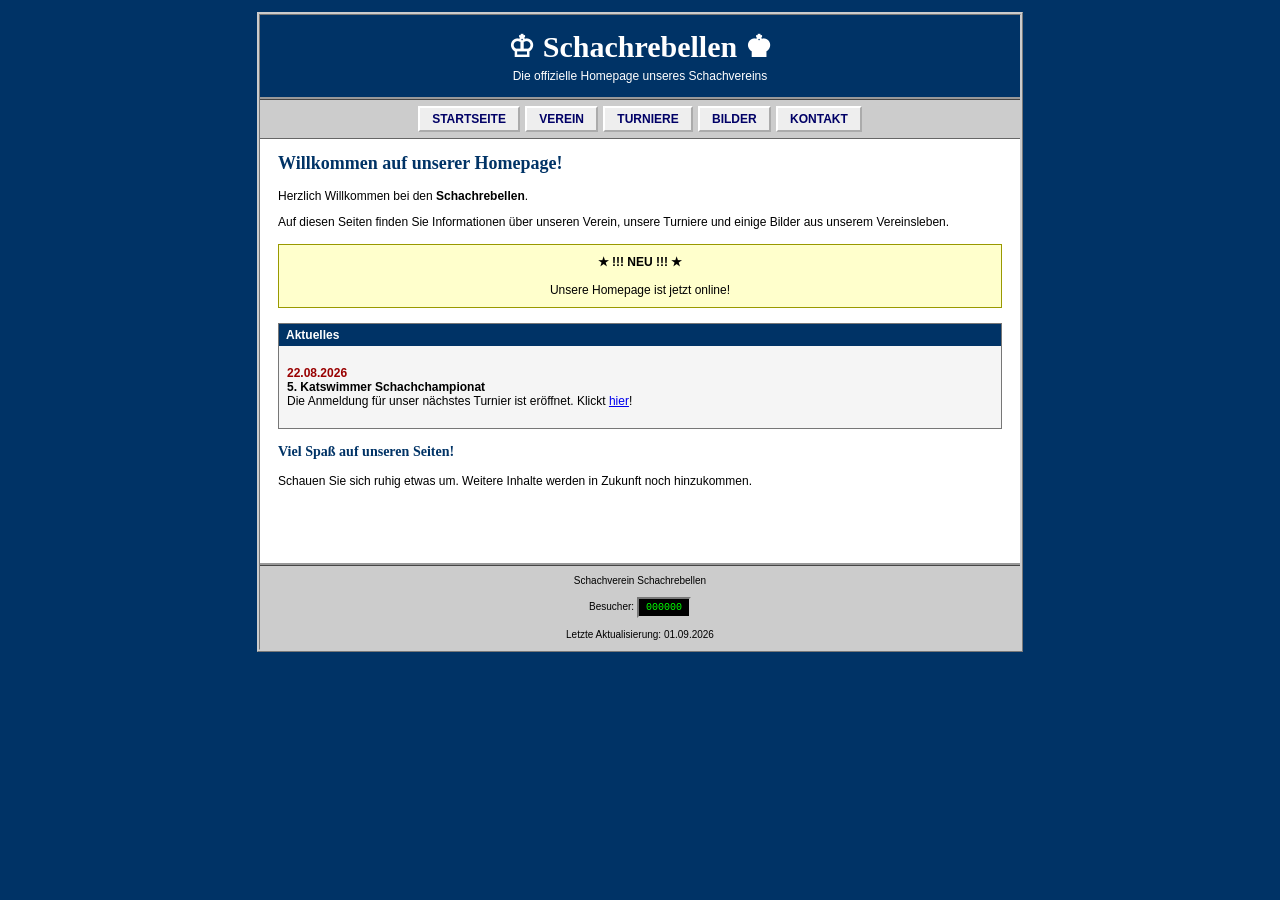
<file: index.html>
<!DOCTYPE html>
<html lang="de">
<head>
    <meta charset="utf-8">
    <title>Schachverein Schachrebellen</title>
    <link rel="stylesheet" href="css/style.css">
    <script>
        fetch("https://schachrebellen-counter.471158.xyz")
            .then(response => response.json())
            .then(data => {
                document.getElementById("visitorCounter").textContent =
                    String(data.visits).padStart(6, "0");
            })
            .catch(() => {
                document.getElementById("visitorCounter").textContent =
                    "000000";
            });
    </script>
</head>
<body>
<div class="page">
    <div class="header">
        <h1>♔ Schachrebellen ♚</h1>
        <p>
            Die offizielle Homepage unseres Schachvereins
        </p>
    </div>
    <div class="nav">
        <a href="index.html">STARTSEITE</a>
        <a href="verein.html">VEREIN</a>
        <a href="turniere.html">TURNIERE</a>
        <a href="bilder.html">BILDER</a>
        <a href="impressum.html">KONTAKT</a>
    </div>
    <div class="content">
        <h2>Willkommen auf unserer Homepage!</h2>
        <p>
            Herzlich Willkommen bei den
            <b>Schachrebellen</b>.
        </p>
        <p>
            Auf diesen Seiten finden Sie Informationen über unseren
            Verein, unsere Turniere und einige Bilder aus unserem
            Vereinsleben.
        </p>
        <div class="notice">
            <b>★ !!! NEU !!! ★</b>
            <br><br>
            Unsere Homepage ist jetzt online!
        </div>
        <div class="box">
            <div class="box-title">
                Aktuelles
            </div>
            <div class="box-content">
                <p>
                    <span class="news-date">
                        22.08.2026
                    </span>
                    <br>
                    <b>5. Katswimmer Schachchampionat </b>
                    <br>
                    Die Anmeldung für unser nächstes Turnier
                    ist eröffnet. Klickt <a href="turniere.html">hier</a>!
                </p>
                <!--
                <hr>
                <p>
                    <span class="news-date">
                        29.07.2002
                    </span>
                    <br>
                    <b>Homepage online</b>
                    <br>
                    Nach langer Arbeit ist unsere neue
                    Internetseite endlich erreichbar.
                </p>
                -->
            </div>
        </div>
        <h3>Viel Spaß auf unseren Seiten!</h3>
        <p>
            Schauen Sie sich ruhig etwas um. Weitere Inhalte
            werden in Zukunft noch hinzukommen.
        </p>
    </div>
    <div class="footer">
        Schachverein Schachrebellen
        <br><br>
        Besucher: <span class="counter" id="visitorCounter">Loading...</span>
        <br><br>
        Letzte Aktualisierung: 01.09.2026
    </div>
</div>
</body>
</html>
</file>
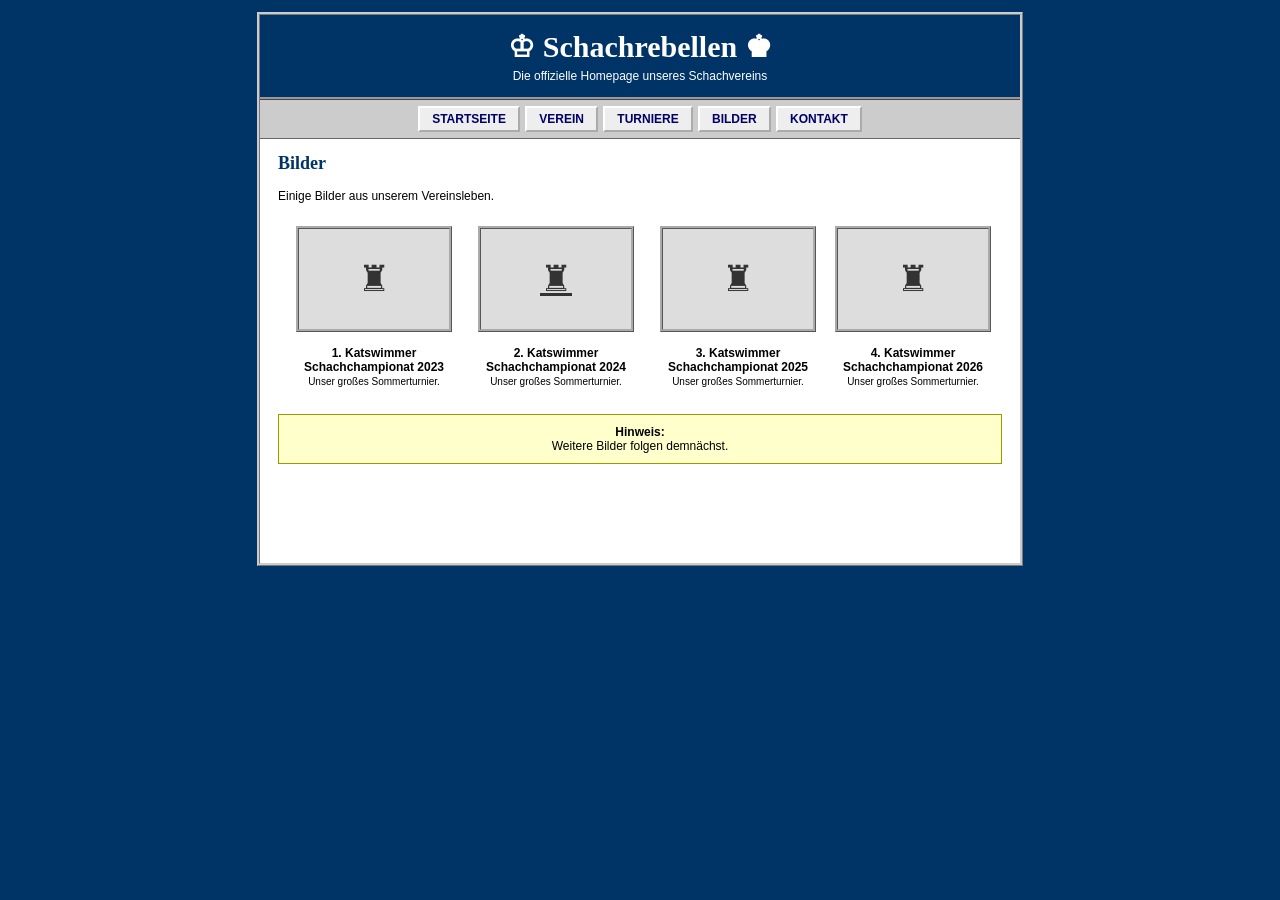
<file: bilder.html>
<!DOCTYPE html>
<html lang="de">
<head>
    <meta charset="utf-8">
    <title>Schachverein Schachrebellen</title>
    <link rel="stylesheet" href="css/style.css">
</head>
<body>
<div class="page">
    <div class="header">
        <h1>♔ Schachrebellen ♚</h1>
        <p>
            Die offizielle Homepage unseres Schachvereins
        </p>
    </div>
    <div class="nav">
        <a href="index.html">STARTSEITE</a>
        <a href="verein.html">VEREIN</a>
        <a href="turniere.html">TURNIERE</a>
        <a href="bilder.html">BILDER</a>
        <a href="impressum.html">KONTAKT</a>
    </div>


    <div class="content">

        <h2>Bilder</h2>

        <p>
            Einige Bilder aus unserem Vereinsleben.
        </p>


        <table class="gallery">

            <tr>
                <td>
                    <div class="photo">
                        ♜
                    </div>
                    <br>
                    <b>1. Katswimmer Schachchampionat 2023</b>
                    <br>
                    <span class="small">
                        Unser großes Sommerturnier.
                    </span>
                </td>
                <td>
                    <a class="photo" href="impressum.html">
                        ♜
                    </a>
                    <br>
                    <b>2. Katswimmer Schachchampionat 2024</b>
                    <br>
                    <span class="small">
                        Unser großes Sommerturnier.
                    </span>
                </td>
                <td>
                    <div class="photo">
                        ♜
                    </div>
                    <br>
                    <b>3. Katswimmer Schachchampionat 2025</b>
                    <br>
                    <span class="small">
                        Unser großes Sommerturnier.
                    </span>
                </td>
                <td>
                    <div class="photo">
                        ♜
                    </div>
                    <br>
                    <b>4. Katswimmer Schachchampionat 2026</b>
                    <br>
                    <span class="small">
                        Unser großes Sommerturnier.
                    </span>
                </td>
            </tr>
        </table>


        <div class="notice">

            <b>Hinweis:</b>

            <br>

            Weitere Bilder folgen demnächst.

        </div>

    </div>



</div>

</body>

</html>
</file>
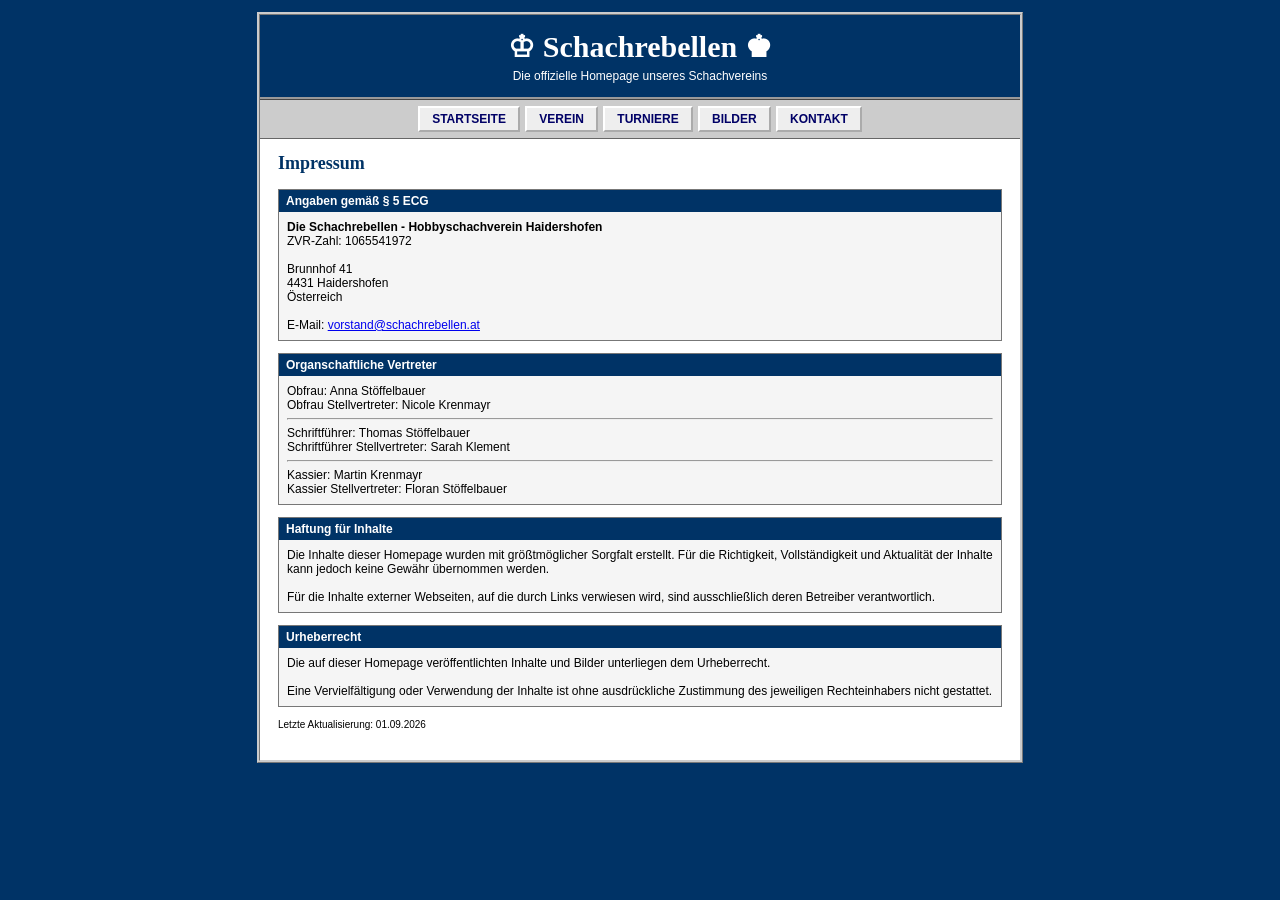
<file: impressum.html>
<!DOCTYPE html>
<html lang="de">
<head>
    <meta charset="utf-8">
    <title>Schachverein Schachrebellen</title>
    <link rel="stylesheet" href="css/style.css">
</head>
<body>
<div class="page">
    <div class="header">
        <h1>♔ Schachrebellen ♚</h1>
        <p>
            Die offizielle Homepage unseres Schachvereins
        </p>
    </div>
    <div class="nav">
        <a href="index.html">STARTSEITE</a>
        <a href="verein.html">VEREIN</a>
        <a href="turniere.html">TURNIERE</a>
        <a href="bilder.html">BILDER</a>
        <a href="impressum.html">KONTAKT</a>
    </div>


    <div class="content">

        <h2>Impressum</h2>


        <div class="box">

            <div class="box-title">
                Angaben gemäß § 5 ECG
            </div>

            <div class="box-content">

                <b>Die Schachrebellen - Hobbyschachverein Haidershofen</b><br>
                ZVR-Zahl: 1065541972
                <br><br>

                Brunnhof 41<br>
                4431 Haidershofen<br>
                Österreich

                <br><br>

                E-Mail:
                <a href="mailto:vorstand@schachrebellen.at">
                    vorstand@schachrebellen.at
                </a>

            </div>

        </div>


        <div class="box">

            <div class="box-title">
                Organschaftliche Vertreter
            </div>

            <div class="box-content">

                Obfrau: Anna Stöffelbauer

                <br>

                Obfrau Stellvertreter: Nicole Krenmayr

                <hr>

                Schriftführer: Thomas Stöffelbauer

                <br>

                Schriftführer Stellvertreter: Sarah Klement

                <hr>

                Kassier: Martin Krenmayr

                <br>

                Kassier Stellvertreter: Floran Stöffelbauer

            </div>

        </div>


        <div class="box">

            <div class="box-title">
                Haftung für Inhalte
            </div>

            <div class="box-content">

                Die Inhalte dieser Homepage wurden mit größtmöglicher
                Sorgfalt erstellt. Für die Richtigkeit, Vollständigkeit
                und Aktualität der Inhalte kann jedoch keine Gewähr
                übernommen werden.

                <br><br>

                Für die Inhalte externer Webseiten, auf die durch Links
                verwiesen wird, sind ausschließlich deren Betreiber
                verantwortlich.

            </div>

        </div>


        <div class="box">

            <div class="box-title">
                Urheberrecht
            </div>

            <div class="box-content">

                Die auf dieser Homepage veröffentlichten Inhalte und
                Bilder unterliegen dem Urheberrecht.

                <br><br>

                Eine Vervielfältigung oder Verwendung der Inhalte ist
                ohne ausdrückliche Zustimmung des jeweiligen
                Rechteinhabers nicht gestattet.

            </div>

        </div>


        <p class="small">

            Letzte Aktualisierung:
            01.09.2026

        </p>

    </div>
</div>
</body>
</html>
</file>
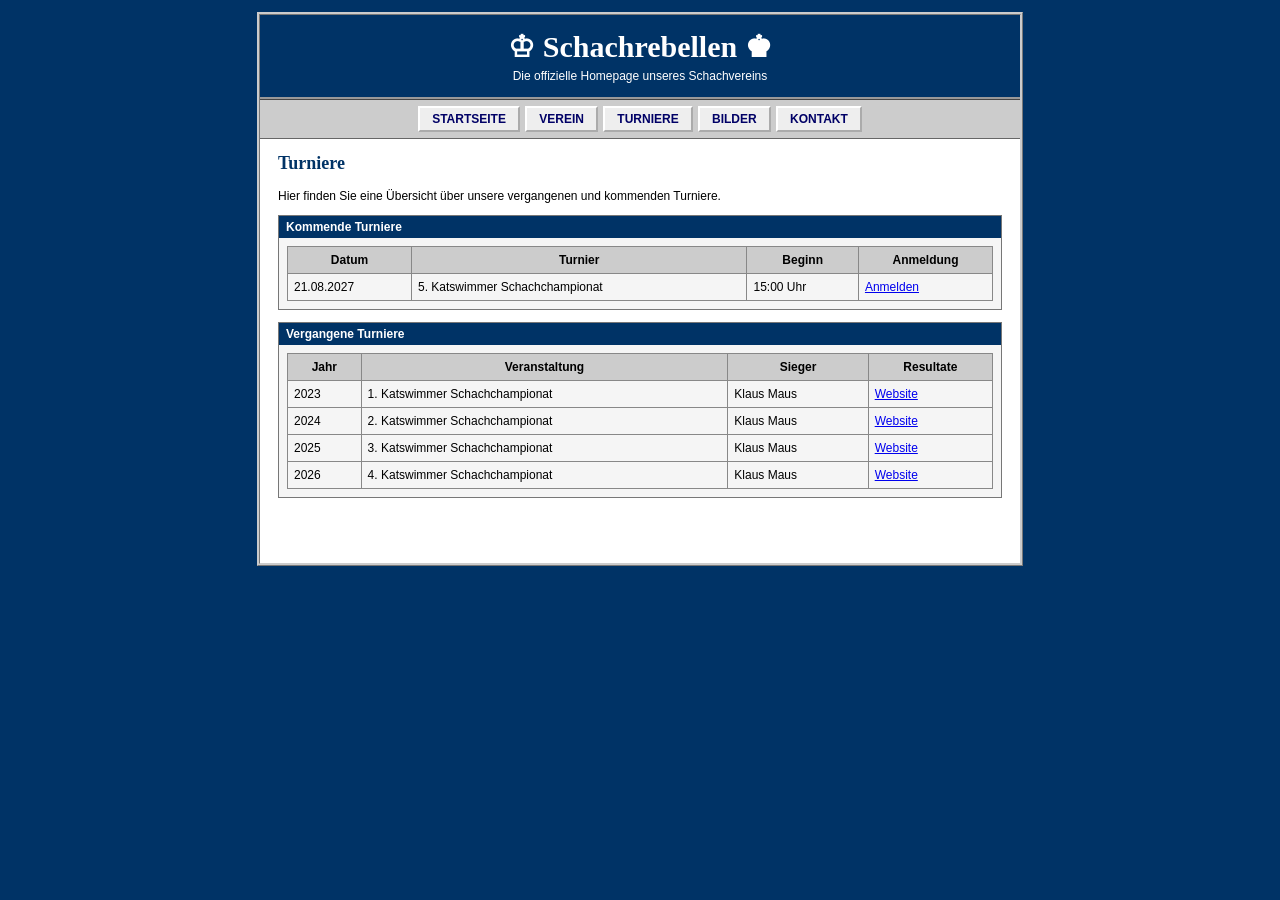
<file: turniere.html>
<!DOCTYPE html>
<html lang="de">
<head>
    <meta charset="utf-8">
    <title>Schachverein Schachrebellen</title>
    <link rel="stylesheet" href="css/style.css">
</head>
<body>
<div class="page">
    <div class="header">
        <h1>♔ Schachrebellen ♚</h1>
        <p>
            Die offizielle Homepage unseres Schachvereins
        </p>
    </div>
    <div class="nav">
        <a href="index.html">STARTSEITE</a>
        <a href="verein.html">VEREIN</a>
        <a href="turniere.html">TURNIERE</a>
        <a href="bilder.html">BILDER</a>
        <a href="impressum.html">KONTAKT</a>
    </div>
    <div class="content">
        <h2>Turniere</h2>
        <p>
            Hier finden Sie eine Übersicht über unsere
            vergangenen und kommenden Turniere.
        </p>
        <div class="box">
            <div class="box-title">
                Kommende Turniere
            </div>
            <div class="box-content">
                <table class="simple">
                    <tr>
                        <th>Datum</th>
                        <th>Turnier</th>
                        <th>Beginn</th>
                        <th>Anmeldung</th>
                    </tr>
                    <tr>
                        <td>21.08.2027</td>
                        <td>5. Katswimmer Schachchampionat</td>
                        <td>15:00 Uhr</td>
                        <td><a href="anmeldung.html">Anmelden</a></td>
                    </tr>
                </table>
            </div>
        </div>
        <div class="box">
            <div class="box-title">
                Vergangene Turniere
            </div>
            <div class="box-content">
                <table class="simple">
                    <tr>
                        <th>Jahr</th>
                        <th>Veranstaltung</th>
                        <th>Sieger</th>
                        <th>Resultate</th>
                    </tr>
                    <tr>
                        <td>2023</td>
                        <td>1. Katswimmer Schachchampionat</td>
                        <td>Klaus Maus</td>
                        <td><a href="https://www.katswimmer.de">Website</a></td>
                    </tr>
                    <tr>
                        <td>2024</td>
                        <td>2. Katswimmer Schachchampionat</td>
                        <td>Klaus Maus</td>
                        <td><a href="https://www.katswimmer.de">Website</a></td>
                    </tr>
                    <tr>
                        <td>2025</td>
                        <td>3. Katswimmer Schachchampionat</td>
                        <td>Klaus Maus</td>
                        <td><a href="https://www.katswimmer.de">Website</a></td>
                    </tr>
                    <tr>
                        <td>2026</td>
                        <td>4. Katswimmer Schachchampionat</td>
                        <td>Klaus Maus</td>
                        <td><a href="https://www.katswimmer.de">Website</a></td>
                    </tr>
                </table>
            </div>
        </div>
    </div>
</div>
</body>
</html>
</file>
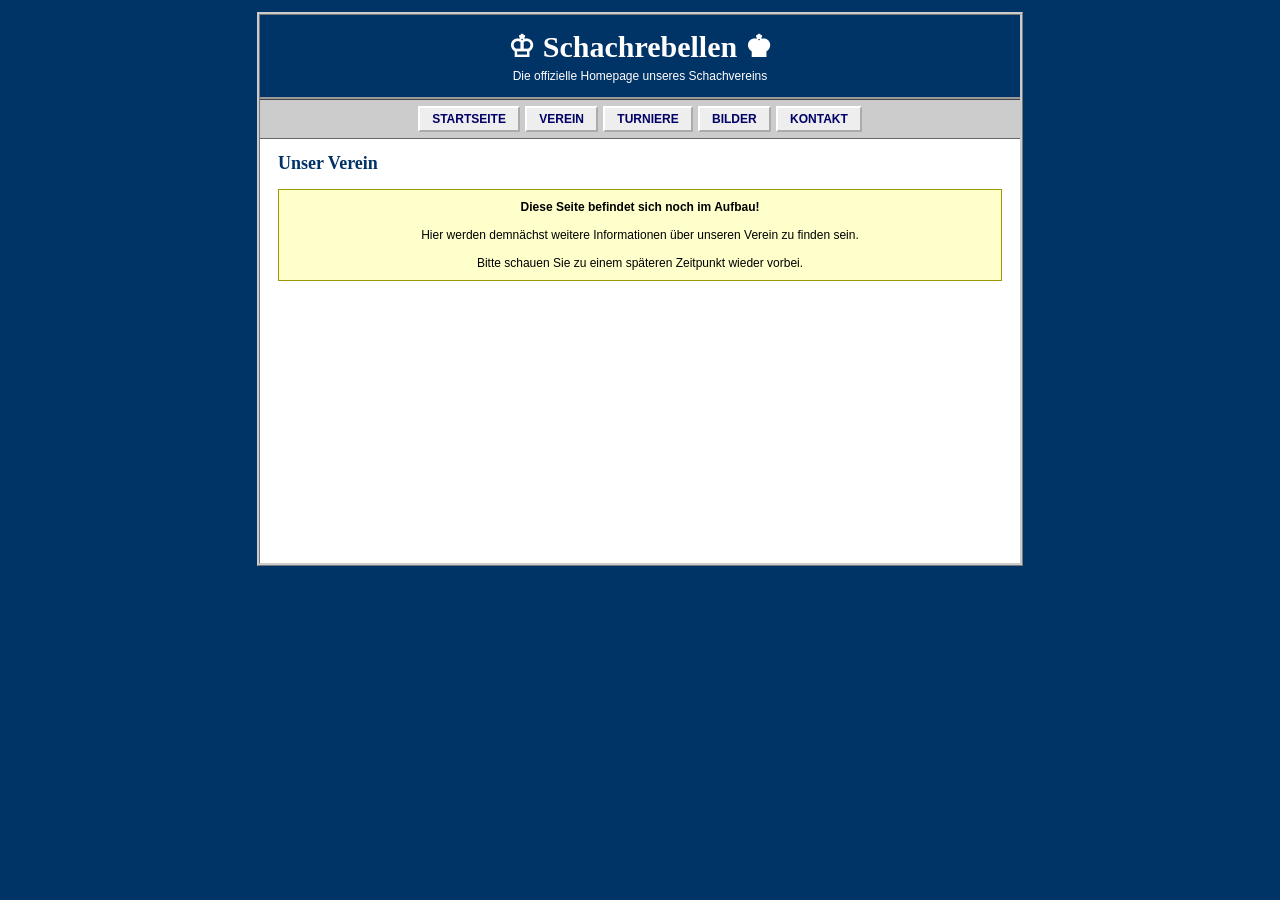
<file: verein.html>
<!DOCTYPE html>
<html lang="de">
<head>
    <meta charset="utf-8">
    <title>Schachverein Schachrebellen</title>
    <link rel="stylesheet" href="css/style.css">
</head>
<body>
<div class="page">
    <div class="header">
        <h1>♔ Schachrebellen ♚</h1>
        <p>
            Die offizielle Homepage unseres Schachvereins
        </p>
    </div>
    <div class="nav">
        <a href="index.html">STARTSEITE</a>
        <a href="verein.html">VEREIN</a>
        <a href="turniere.html">TURNIERE</a>
        <a href="bilder.html">BILDER</a>
        <a href="impressum.html">KONTAKT</a>
    </div>
    <div class="content">
        <h2>Unser Verein</h2>
        <div class="notice">
            <b>
                Diese Seite befindet sich noch im Aufbau!
            </b>
            <br><br>
            Hier werden demnächst weitere Informationen
            über unseren Verein zu finden sein.
            <br><br>
            Bitte schauen Sie zu einem späteren Zeitpunkt
            wieder vorbei.
        </div>
    </div>
</div>
</body>
</html>
</file>
<file: css/style.css>
body {
    background-color: #003366;
    margin: 0;
    padding: 12px;
    font-family: Arial, Helvetica, sans-serif;
    font-size: 12px;
    color: #000000;
}

.page {
    width: 760px;
    margin: 0 auto;
    background-color: #ffffff;
    border: 3px ridge #cccccc;
}

.header {
    background-color: #003366;
    color: #ffffff;
    text-align: center;
    padding: 14px 8px;
    border-bottom: 3px ridge #999999;
}

.header h1 {
    margin: 0;
    font-family: "Times New Roman", Times, serif;
    font-size: 30px;
}

.header p {
    margin: 5px 0 0 0;
}

.nav {
    background-color: #cccccc;
    text-align: center;
    padding: 5px;
    border-bottom: 1px solid #666666;
}

.nav a {
    display: inline-block;
    background-color: #eeeeee;
    border: 2px outset #ffffff;
    padding: 4px 12px;
    margin: 1px;
    color: #000066;
    text-decoration: none;
    font-weight: bold;
}

.nav a:hover {
    border-style: inset;
    color: #ff0000;
}

.content {
    padding: 14px 18px 20px;
    min-height: 390px;
}

h2,
h3 {
    font-family: "Times New Roman", Times, serif;
    color: #003366;
}

h2 {
    margin-top: 0;
}

.box {
    border: 1px solid #777777;
    background-color: #f5f5f5;
    margin: 12px 0;
}

.box-title {
    background-color: #003366;
    color: #ffffff;
    font-weight: bold;
    padding: 4px 7px;
}

.box-content {
    padding: 8px;
}

.notice {
    background-color: #ffffcc;
    border: 1px solid #999900;
    padding: 10px;
    text-align: center;
    margin: 15px 0;
}

.news-date {
    color: #990000;
    font-weight: bold;
}

.counter {
    display: inline-block;
    background-color: #000000;
    color: #00ff00;
    padding: 3px 7px;
    font-family: "Courier New", monospace;
    border: 2px inset #cccccc;
}

.footer {
    background-color: #cccccc;
    border-top: 3px ridge #999999;
    text-align: center;
    padding: 9px;
    font-size: 10px;
}

.small {
    font-size: 10px;
}

.simple {
    width: 100%;
    border-collapse: collapse;
}

.simple th,
.simple td {
    border: 1px solid #888888;
    padding: 6px;
}

.simple th {
    background-color: #cccccc;
}

.gallery {
    width: 100%;
    border-collapse: separate;
    border-spacing: 10px;
}

.gallery td {
    width: 33%;
    text-align: center;
    vertical-align: top;
}

.photo {
    width: 150px;
    height: 100px;
    margin: auto;
    background-color: #dddddd;
    border: 3px ridge #aaaaaa;

    display: flex;
    align-items: center;
    justify-content: center;

    font-family: "Times New Roman", Times, serif;
    font-size: 36px;
    color: #333333;
}
</file>
